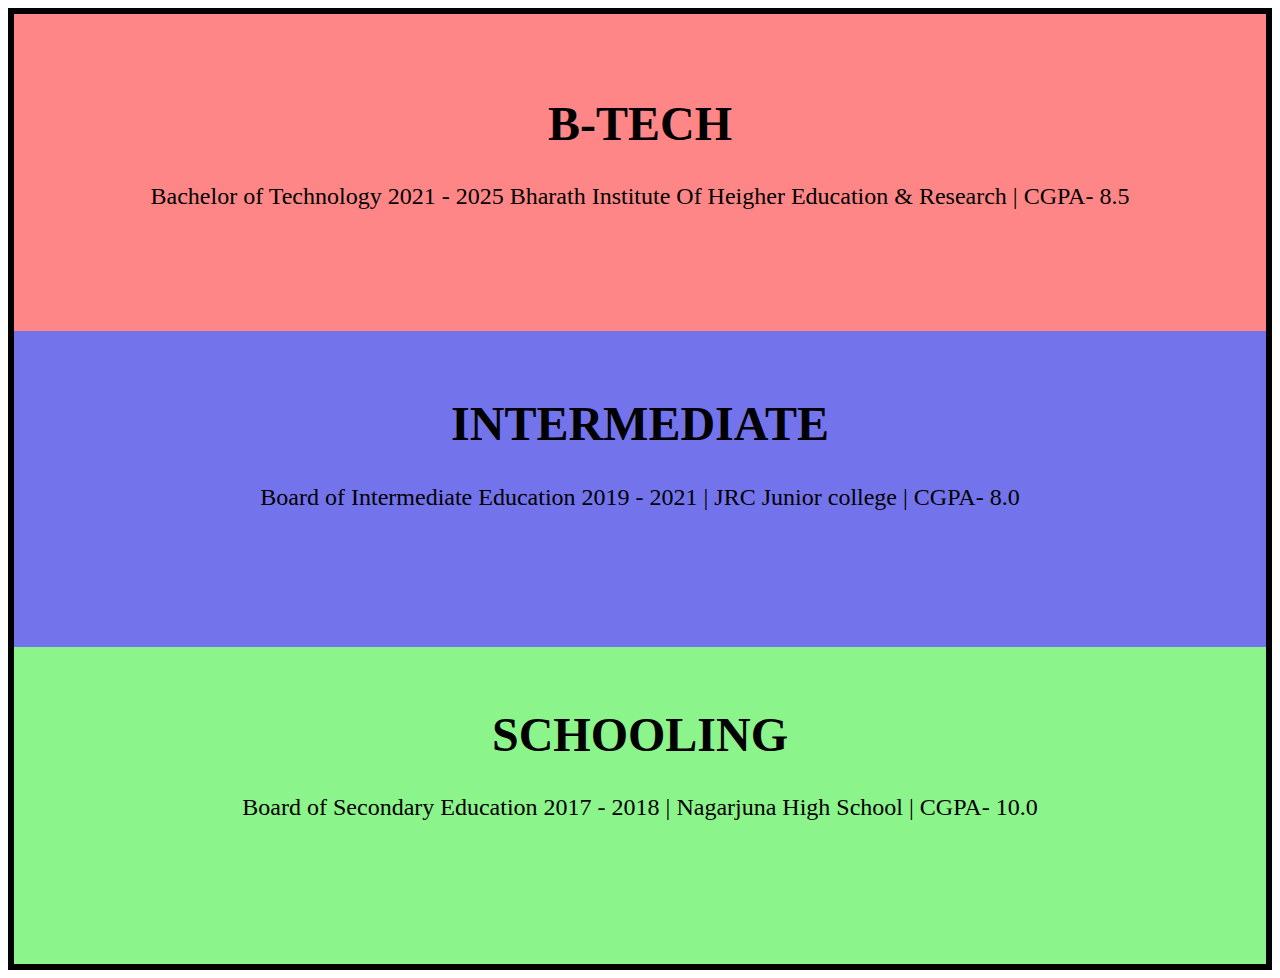
<file: page2.html>
<!DOCTYPE html>
<html lang="en">
<head>
    <meta charset="UTF-8">
    <meta name="viewport" content="width=device-width, initial-scale=1.0">
    <title>Document</title>
    <link rel="stylesheet" href="style2.css">
</head>
<body>
    <div id="one">
 <h1>B-TECH</h1>
    <p>Bachelor of Technology  	2021 - 2025  
    Bharath Institute Of  Heigher  Education & Research  | CGPA- 8.5 </p>  



 <div id="Two">

 </div>
    <h1>INTERMEDIATE</h1>
    <p>Board of Intermediate Education  	2019 - 2021  | JRC Junior college | CGPA- 8.0 </p> 
    
    
<div id="Three">
</div>
   <H1>SCHOOLING</H1>
    <p>Board of Secondary Education  	2017 - 2018  |
    Nagarjuna High School | CGPA- 10.0  </p>	
    </div>

</body>
</html>
</body>
</html>
</file>
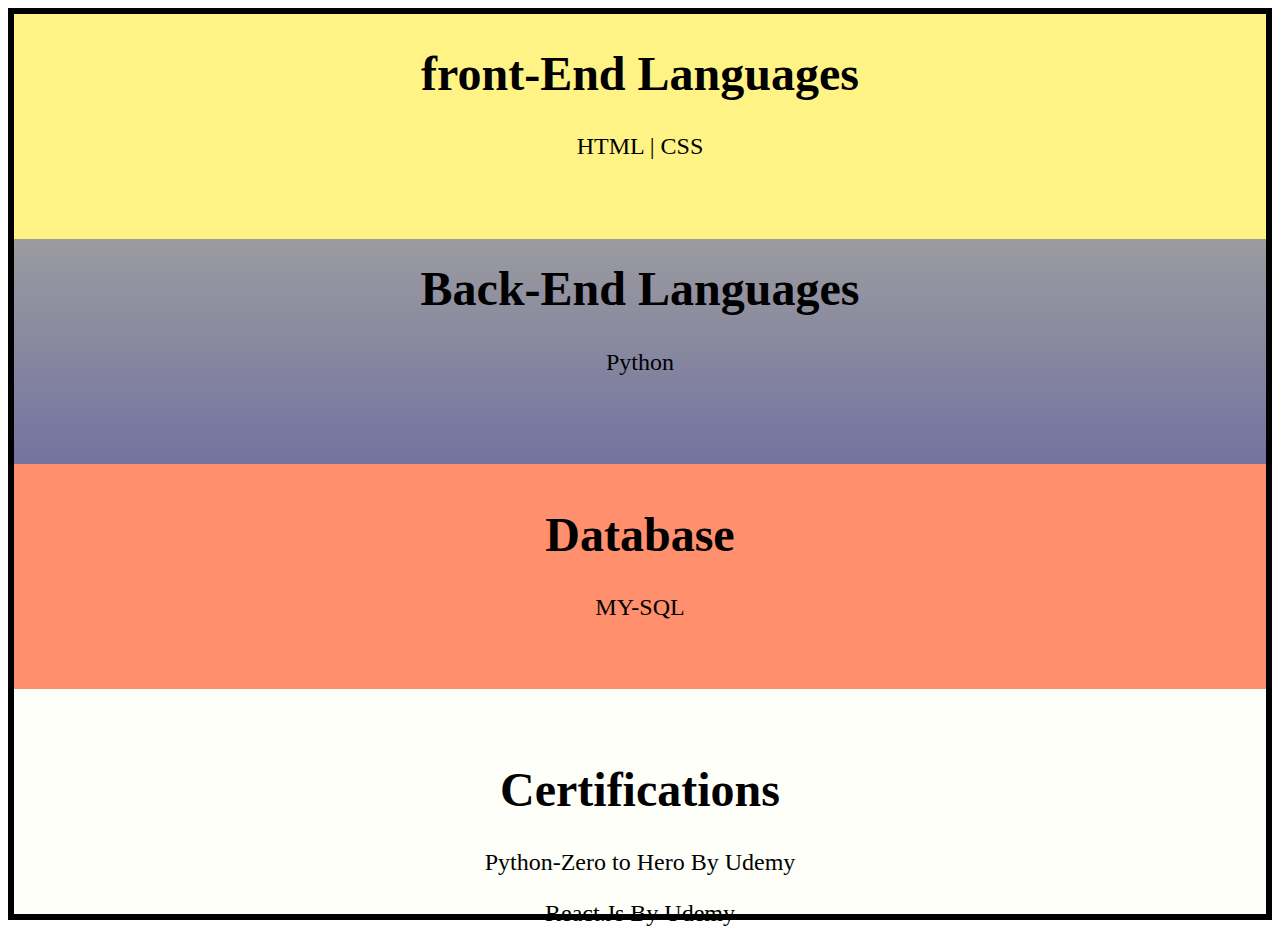
<file: page3.html>
<!DOCTYPE html>
<html lang="en">
<head>
    <meta charset="UTF-8">
    <meta name="viewport" content="width=device-width, initial-scale=1.0">
    <title>Document</title>
    <link rel="stylesheet" href="style3.css">
</head>
<body>
    <div id="one">
   <h1> front-End Languages</h1>
<p>HTML | CSS</p> 
    
    <div id="Two">
        <h1>Back-End Languages</h1>
        <p>
            Python

        </p>

        <div id="Three">
            <h1>Database</h1>
            <p> MY-SQL </p>
            <div id="Four">
                <h1>Certifications</h1>
                <p>Python-Zero to Hero By Udemy</p>
                <p>React.Js By Udemy </p>
</body>
</html>
</file>
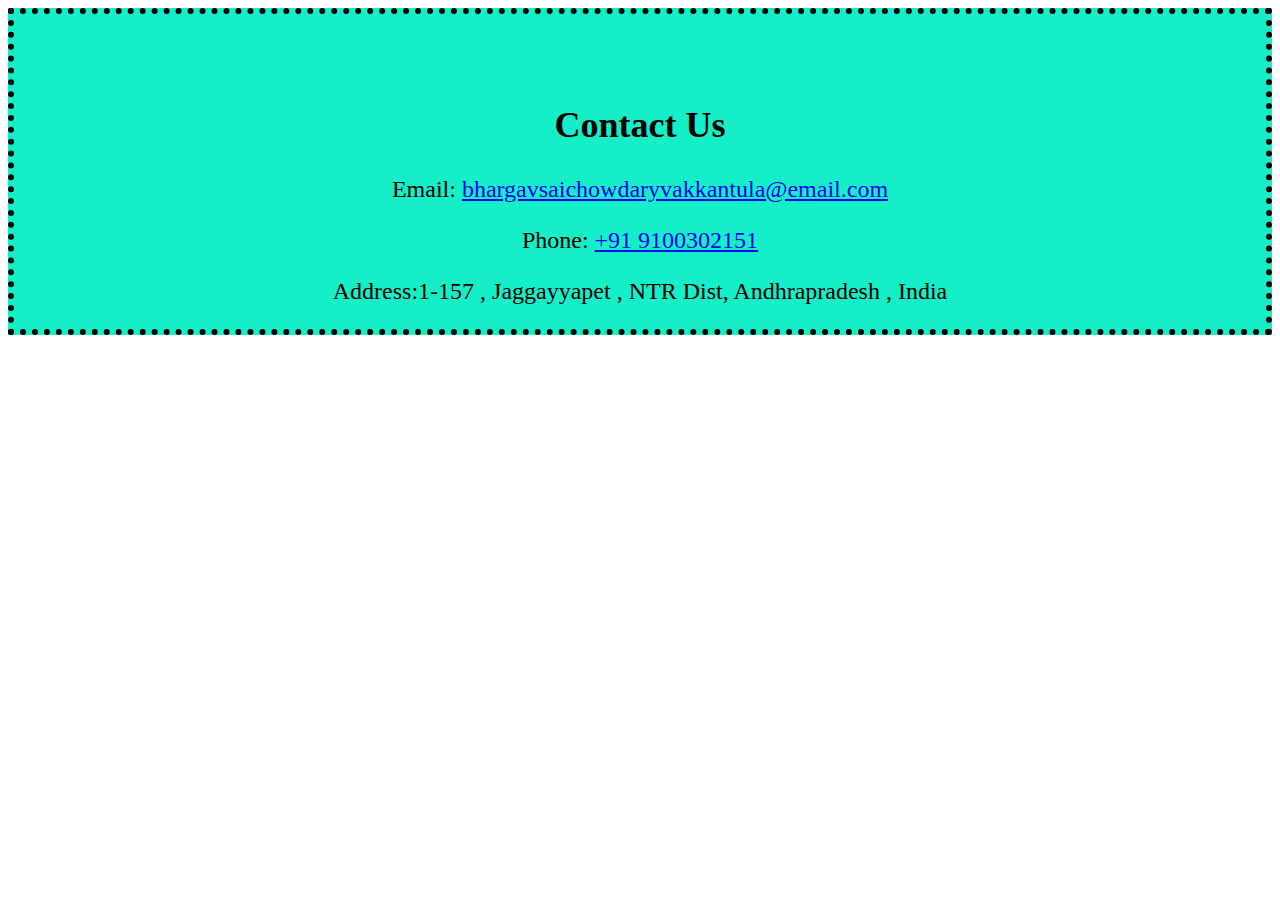
<file: page4.html>
<!DOCTYPE html>
<html lang="en">
<head>
    <meta charset="UTF-8">
    <meta name="viewport" content="width=device-width, initial-scale=1.0">
    <title>Document</title>
    <link rel="stylesheet" href="style4.css">
</head>
<body>
    <section>
        <div class="Contact">
        <h2>Contact Us</h2>
        <p>Email: <a href="bhargavsaichowdaryvakkantula@email.com">bhargavsaichowdaryvakkantula@email.com</a></p>
        <p>Phone: <a href="tel:+91 9100302151">+91 9100302151</a></p>
        <p>Address:1-157 , Jaggayyapet , NTR Dist, Andhrapradesh , India</p>
    </section>
    
</body>
</html>
</file>
<file: style2.css>
#one{
    height: 100vh;
    margin: 0;
    background:linear-gradient(to bottom,rgb(255, 134, 134) 0%,rgb(255, 134, 134) 33.33%,rgb(115, 115, 236) 33.33%, rgb(115, 115, 236)  66.66%, rgb(139, 244, 139) 66.66%,rgb(139, 244, 139) 100%);
    border-width: 6px; border-style: solid;
    text-align: center;
    font-size: x-large;
    padding-top: 50px;
}
#Two{
   
  
    border-width: 6px;
    text-align: center;
    padding-top: 130px;
    font-size: x-large;
    

}
#Three{
   
    color: black;
    font-family: 'Times New Roman', Times, serif;
    text-align: center;
    font-size: x-large;
    padding-top: 140px; 
}
</file>
<file: style3.css>
#one{
    border-style: dashed;
    height: 100vh;
    margin: 0;
    background:linear-gradient(to bottom,rgb(255, 243, 134) 0%,rgb(255, 243, 134) 25%,rgb(155, 155, 160) 25%, rgb(115, 115, 160)  50%, rgb(255, 143, 109) 50%,rgb(255, 143, 109) 75%,rgb(255, 255, 249) 75%,rgb(255, 255, 249) 100%);
    border-width: 6px; border-style: solid;
    text-align: center;
    font-size: x-large;
    padding-top: 0px;

    
}
#Two{
    border-width: 6px;
    text-align: center;
    font-size: x-large;
    padding-top :45px; 
}
#Three{
     
    color: black;
    font-family: 'Times New Roman', Times, serif;
    text-align: center;
    font-size: x-large;
    padding-top: 75px;
}
#Four{
    
    color: black;
    font-family: 'Times New Roman', Times, serif;
    text-align: center;
    font-size: x-large;
    padding-top: 85px;
}
</file>
<file: style4.css>
.Contact{
    background-color: rgb(20, 239, 199);
    color: black;
    border-width: 6px;
    text-align: center;
    font-size: x-large;
    padding-top :60px; 
    border-style: dotted;
}
</file>
